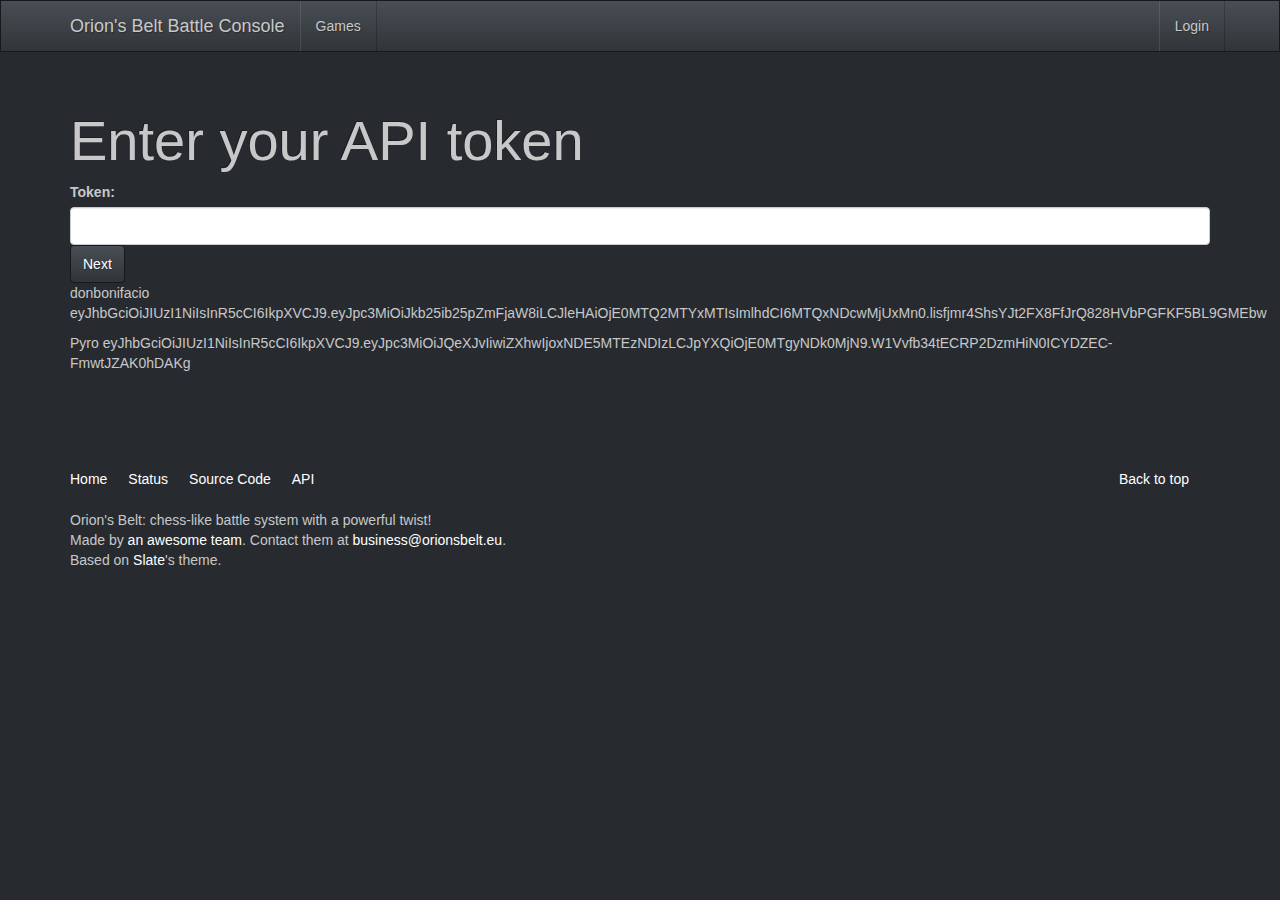
<file: index.html>
<!DOCTYPE html>
<html lang="en">
  <head>
    <meta charset="utf-8">
    <title>Orion's Belt Battle Console</title>
    <meta name="viewport" content="width=device-width, initial-scale=1">
    <link rel="stylesheet" href="themes/slate/bootstrap.css" media="screen">
    <link rel="stylesheet" href="themes/slate/bootswatch.min.css">
    <link href="css/style.css" rel="stylesheet" type="text/css">
    <!-- HTML5 shim and Respond.js IE8 support of HTML5 elements and media queries -->
    <!--[if lt IE 9]>
      <script src="../bower_components/html5shiv/dist/html5shiv.js"></script>
      <script src="../bower_components/respond/dest/respond.min.js"></script>
    <![endif]-->
  </head>
  <body>
    <div class="navbar navbar-default navbar-fixed-top">
      <div class="container">
        <div class="navbar-header">
          <a href="/" class="navbar-brand">Orion's Belt Battle Console</a>
          <button class="navbar-toggle" type="button" data-toggle="collapse" data-target="#navbar-main">
            <span class="icon-bar"></span>
            <span class="icon-bar"></span>
            <span class="icon-bar"></span>
          </button>
        </div>
        <div class="navbar-collapse collapse" id="navbar-main">
          <ul class="nav navbar-nav">
            <li><a href="#/games">Games</a></li>
          </ul>
          <ul class="nav navbar-nav navbar-right">
            <li><a href="#/login">Login</a></li>
          </ul>
        </div>
      </div>
    </div>


    <div class="container">

      <div class="page-header" id="banner">
        <div class="row">
          <div id="login" class="obbConsole col-lg-12"></div>
          <div id="games" class="obbConsole col-lg-12"></div>
          <div id="game" class="obbConsole col-lg-12"></div>
        </div>
      </div>

      <footer>
        <div class="row">
          <div class="col-lg-12">

            <ul class="list-unstyled">
              <li class="pull-right"><a href="#top">Back to top</a></li>
              <li><a href="/">Home</a></li>
              <li><a href="http://status.orionsbelt.eu">Status</a></li>
              <li><a href="https://github.com/orionsbelt-battlegrounds">Source Code</a></li>
              <li><a href="https://github.com/orionsbelt-battlegrounds/api">API</a></li>
            </ul>
            <p>Orion's Belt: chess-like battle system with a powerful twist!</p>
            <p>Made by <a href="https://github.com/orgs/orionsbelt-battlegrounds/people">an awesome team</a>. Contact them at <a href="mailto:business@orionsbelt.eu">business@orionsbelt.eu</a>.</p>
            <p>Based on <a href="http://bootswatch.com/slate/" rel="nofollow">Slate</a>'s theme.</p>

          </div>
        </div>

      </footer>

    </div>

    <script src="https://code.jquery.com/jquery-1.10.2.min.js"></script>
    <script src="themes/slate/bootstrap.min.js"></script>
    <script src="themes/slate/bootswatch.js"></script>
    <script src="js/app.js" type="text/javascript"></script>

  </body>
</html>
</file>
<file: css/style.css>
p.blue {
  color: #6c94be;
}
.boardCoords {
  font-size: 8px;
  margin: 0;
}
.boardQuantity {
  font-size: 8px;
  margin: 0;
}
.boardUnit {
  font-size: 12px;
  margin: 0;
}
#newAction {
  font-size: 10px;
}
.action-label {
  display: block;
  margin-bottom: 2px;
}
</file>
<file: themes/slate/bootswatch.min.css>
body{padding-top:50px}#banner{min-height:300px;border-bottom:none}.page-header h1{font-size:4em}.bs-docs-section{margin-top:8em}.bs-component{position:relative}.bs-component .modal{position:relative;top:auto;right:auto;left:auto;bottom:auto;z-index:1;display:block}.bs-component .modal-dialog{width:90%}.bs-component .popover{position:relative;display:inline-block;width:220px;margin:20px}#source-button{position:absolute;top:0;right:0;z-index:100;font-weight:bold}.nav-tabs{margin-bottom:15px}.progress{margin-bottom:10px}footer{margin:5em 0}footer li{float:left;margin-right:1.5em;margin-bottom:1.5em}footer p{clear:left;margin-bottom:0}.splash{padding:5em 0 2em;background-color:#141d27;color:#fff;text-align:center}.splash .logo{width:160px}.splash h1{font-size:3em}.splash #social{margin:2em 0}.splash .alert{margin:2em 0}.section-tout{padding:4em 0 3em;border-bottom:1px solid rgba(0,0,0,0.05);background-color:#eaf1f1}.section-tout .fa{margin-right:.5em}.section-tout p{margin-bottom:3em}.section-preview{padding:4em 0 4em}.section-preview .preview{margin-bottom:4em;background-color:#eaf1f1}.section-preview .preview .image{position:relative}.section-preview .preview .image:before{box-shadow:inset 0 0 0 1px rgba(0,0,0,0.1);position:absolute;top:0;left:0;width:100%;height:100%;content:"";pointer-events:none}.section-preview .preview .options{padding:1em 2em 2em;border:1px solid rgba(0,0,0,0.05);border-top:none;text-align:center}.section-preview .preview .options p{margin-bottom:2em}.section-preview .dropdown-menu{text-align:left}.section-preview .lead{margin-bottom:2em}@media (max-width:767px){.section-preview .image img{width:100%}}.sponsor{text-align:center}.sponsor a:hover{text-decoration:none}@media (max-width:767px){.splash{padding-top:4em}.splash .logo{width:100px}.splash h1{font-size:2em}#banner{margin-bottom:2em;text-align:center}}
</file>
